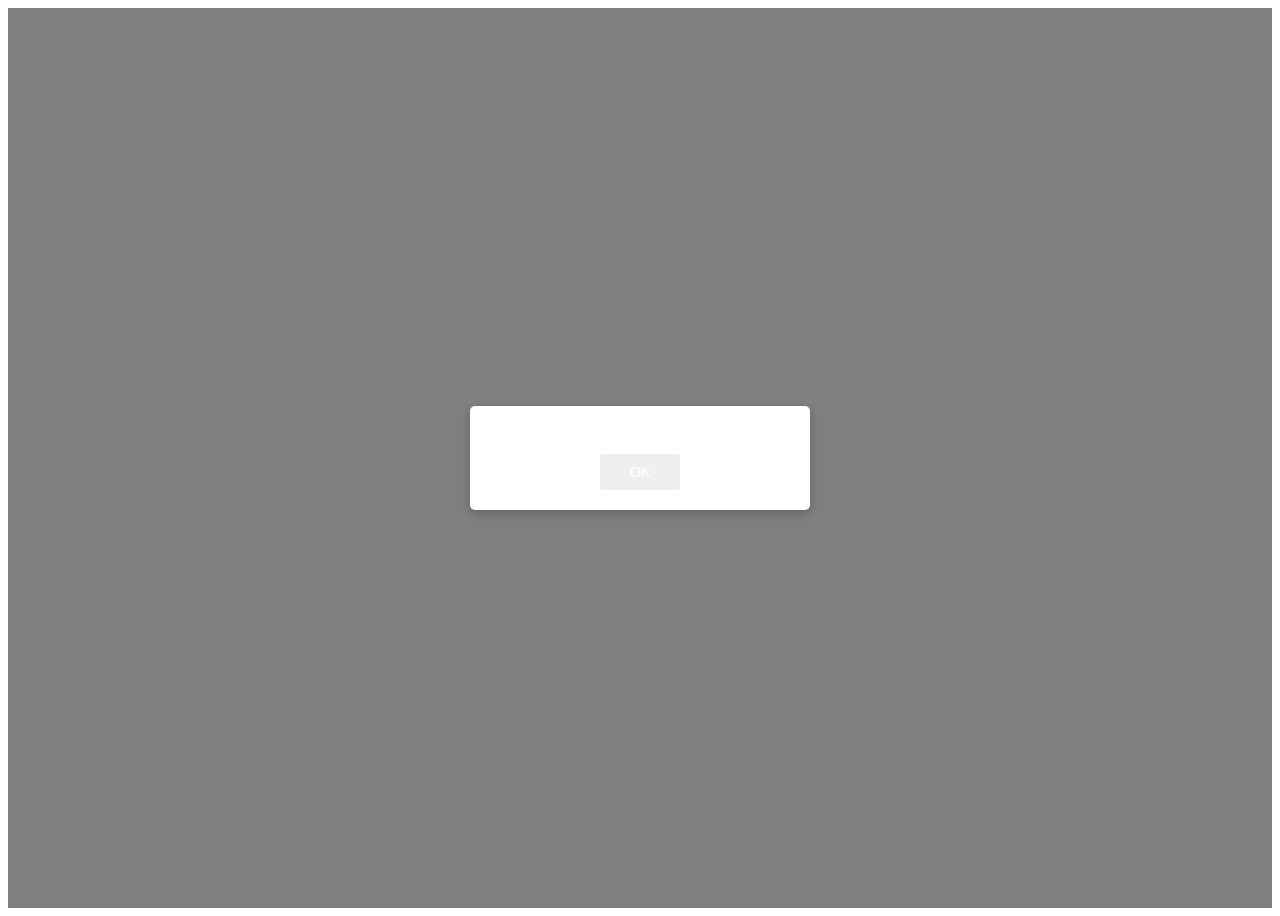
<file: utils/alertPage.html>
<!DOCTYPE html>
<html lang="en">
  <head>
    <meta charset="UTF-8" />
    <meta name="viewport" content="width=device-width, initial-scale=1.0" />
    <title>Custom Alert Page</title>
    <style>
      .modal {
        display: flex;
        align-items: center;
        justify-content: center;
        height: 100vh;
        background-color: rgba(0, 0, 0, 0.5);
      }

      .modal-content {
        background-color: white;
        padding: 20px;
        border-radius: 5px;
        text-align: center;
        width: 300px;
        box-shadow: 0 4px 8px rgba(0, 0, 0, 0.2);
      }

      .modal-title {
        font-size: 18px;
        font-weight: bold;
      }

      .modal-message {
        font-size: 16px;
        margin-top: 10px;
      }

      .close-btn {
        border: none;
        padding: 10px;
        cursor: pointer;
        font-size: 14px;
        color: white;
        border-radius: 3px;
        width: 80px;
        margin-top: 10px;
      }
    </style>
  </head>
  <body onload="showAlert()">
    <div class="modal">
      <div class="modal-content">
        <p id="alertTitle" class="modal-title"></p>
        <p id="alertMessage" class="modal-message"></p>
        <button id="alertButton" class="close-btn" onclick="closeAlert()">
          OK
        </button>
      </div>
    </div>

    <script>
      function showAlert() {
        var title = localStorage.getItem("alertTitle");
        var message = localStorage.getItem("alertMessage");
        var color = localStorage.getItem("alertColor");

        if (title && message && color) {
          document.getElementById("alertTitle").innerText = title;
          document.getElementById("alertMessage").innerText = message;
          document.getElementById("alertTitle").style.color = color;
          document.getElementById("alertButton").style.backgroundColor = color;
        }
      }

      function closeAlert() {
        localStorage.clear(); // Clear stored data after showing the alert
        window.location.href = "index.html"; // Redirect to main page
      }
    </script>
  </body>
</html>
</file>
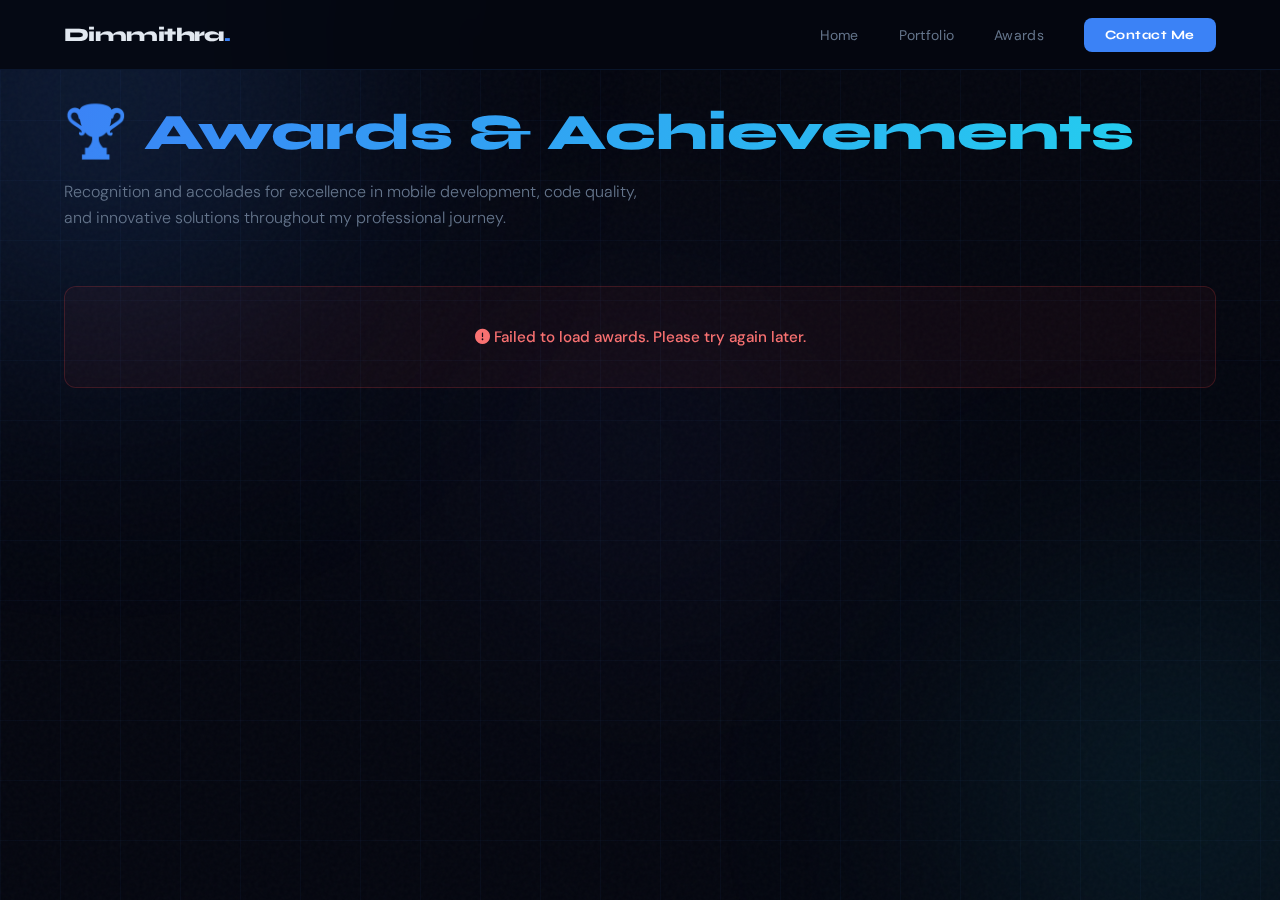
<file: pages/awards/awards.html>
<!DOCTYPE html>
<html lang="en">

<head>
    <meta charset="UTF-8" />
    <meta name="viewport" content="width=device-width, initial-scale=1.0" />
    <title>Awards - Dimmithra Perera</title>
    <link rel="icon" href="https://dimmithra.github.io/Dimmithra_Perera/images/profilepicture.jpg" type="image/x-icon">
    <link rel="preconnect" href="https://fonts.googleapis.com">
    <link rel="preconnect" href="https://fonts.gstatic.com" crossorigin>
    <link
        href="https://fonts.googleapis.com/css2?family=Syne:wght@400;600;700;800&family=DM+Sans:ital,wght@0,300;0,400;0,500;1,300&display=swap"
        rel="stylesheet">
    <link rel="stylesheet" href="https://cdnjs.cloudflare.com/ajax/libs/font-awesome/6.7.2/css/all.min.css" />
    <style>
        *,
        *::before,
        *::after {
            box-sizing: border-box;
            margin: 0;
            padding: 0;
        }

        :root {
            --bg: #04060f;
            --bg2: #070b18;
            --surface: #0d1220;
            --surface2: #111827;
            --surface3: #1a2340;
            --blue: #3b82f6;
            --blue-soft: #60a5fa;
            --blue-pale: #93c5fd;
            --cyan: #22d3ee;
            --text: #e2e8f0;
            --muted: #64748b;
            --border: rgba(59, 130, 246, 0.12);
            --border2: rgba(59, 130, 246, 0.28);
            --font-d: 'Syne', sans-serif;
            --font-b: 'DM Sans', sans-serif;
        }

        html {
            scroll-behavior: smooth;
        }

        body {
            background: var(--bg);
            color: var(--text);
            font-family: var(--font-b);
            font-weight: 300;
            overflow-x: hidden;
            min-height: 100vh;
        }

        /* grid bg */
        body::after {
            content: '';
            position: fixed;
            inset: 0;
            background-image:
                linear-gradient(rgba(59, 130, 246, 0.04) 1px, transparent 1px),
                linear-gradient(90deg, rgba(59, 130, 246, 0.04) 1px, transparent 1px);
            background-size: 60px 60px;
            pointer-events: none;
            z-index: 0;
        }

        /* noise */
        body::before {
            content: '';
            position: fixed;
            inset: 0;
            background-image: url("data:image/svg+xml,%3Csvg viewBox='0 0 256 256' xmlns='http://www.w3.org/2000/svg'%3E%3Cfilter id='n'%3E%3CfeTurbulence type='fractalNoise' baseFrequency='0.85' numOctaves='4' stitchTiles='stitch'/%3E%3C/filter%3E%3Crect width='100%25' height='100%25' filter='url(%23n)' opacity='0.03'/%3E%3C/svg%3E");
            pointer-events: none;
            z-index: 1;
        }

        /* blobs */
        .blob {
            position: fixed;
            border-radius: 50%;
            filter: blur(130px);
            pointer-events: none;
            z-index: 0;
        }

        .blob-1 {
            width: 700px;
            height: 700px;
            background: radial-gradient(circle, rgba(59, 130, 246, 0.25) 0%, transparent 70%);
            top: -250px;
            left: -250px;
            animation: bd1 20s ease-in-out infinite alternate;
        }

        .blob-2 {
            width: 600px;
            height: 600px;
            background: radial-gradient(circle, rgba(34, 211, 238, 0.15) 0%, transparent 70%);
            bottom: -200px;
            right: -200px;
            animation: bd2 25s ease-in-out infinite alternate;
        }

        .blob-3 {
            width: 400px;
            height: 400px;
            background: radial-gradient(circle, rgba(99, 102, 241, 0.12) 0%, transparent 70%);
            top: 50%;
            left: 50%;
            transform: translate(-50%, -50%);
            animation: bd3 18s ease-in-out infinite alternate;
        }

        @keyframes bd1 {
            to {
                transform: translate(100px, 120px);
            }
        }

        @keyframes bd2 {
            to {
                transform: translate(-80px, -100px);
            }
        }

        @keyframes bd3 {
            to {
                transform: translate(-60%, -60%);
            }
        }

        /* ── NAV ── */
        nav {
            position: fixed;
            top: 0;
            left: 0;
            right: 0;
            z-index: 200;
            height: 70px;
            display: flex;
            align-items: center;
            justify-content: space-between;
            padding: 0 5%;
            background: rgba(4, 6, 15, 0.82);
            backdrop-filter: blur(24px);
            -webkit-backdrop-filter: blur(24px);
            border-bottom: 1px solid var(--border);
        }

        .nav-logo {
            font-family: var(--font-d);
            font-weight: 800;
            font-size: 1.2rem;
            letter-spacing: -0.03em;
            color: var(--text);
            text-decoration: none;
        }

        .nav-logo .dot {
            color: var(--blue);
        }

        .nav-menu {
            display: flex;
            align-items: center;
            gap: 2.5rem;
        }

        .nav-link {
            font-size: 0.875rem;
            font-weight: 400;
            color: var(--muted);
            text-decoration: none;
            transition: color 0.2s;
            letter-spacing: 0.02em;
            position: relative;
        }

        .nav-link::after {
            content: '';
            position: absolute;
            bottom: -4px;
            left: 0;
            right: 0;
            height: 1px;
            background: var(--blue);
            transform: scaleX(0);
            transition: transform 0.25s;
            transform-origin: left;
        }

        .nav-link:hover {
            color: var(--text);
        }

        .nav-link:hover::after {
            transform: scaleX(1);
        }

        .nav-btn {
            background: var(--blue);
            color: #fff;
            padding: 0.5rem 1.25rem;
            border-radius: 8px;
            font-family: var(--font-d);
            font-size: 0.8rem;
            font-weight: 700;
            letter-spacing: 0.04em;
            text-decoration: none;
            transition: all 0.25s;
            border: 1px solid transparent;
        }

        .nav-btn:hover {
            background: transparent;
            border-color: var(--blue);
            color: var(--blue-soft);
            transform: translateY(-1px);
        }

        /* hamburger */
        .hamburger {
            display: none;
            flex-direction: column;
            gap: 5px;
            cursor: pointer;
            padding: 4px;
            background: none;
            border: none;
        }

        .hamburger span {
            display: block;
            width: 24px;
            height: 2px;
            background: var(--text);
            border-radius: 2px;
            transition: all 0.3s;
        }

        .hamburger.open span:nth-child(1) {
            transform: translateY(7px) rotate(45deg);
        }

        .hamburger.open span:nth-child(2) {
            opacity: 0;
        }

        .hamburger.open span:nth-child(3) {
            transform: translateY(-7px) rotate(-45deg);
        }

        .mobile-menu {
            display: none;
            position: fixed;
            top: 70px;
            left: 0;
            right: 0;
            background: rgba(4, 6, 15, 0.97);
            backdrop-filter: blur(24px);
            border-bottom: 1px solid var(--border);
            z-index: 199;
            padding: 1.5rem 5%;
            flex-direction: column;
            gap: 1.25rem;
            animation: slideDown 0.25s ease;
        }

        .mobile-menu.open {
            display: flex;
        }

        @keyframes slideDown {
            from {
                opacity: 0;
                transform: translateY(-10px)
            }

            to {
                opacity: 1;
                transform: translateY(0)
            }
        }

        .mobile-menu .nav-link {
            font-size: 1rem;
        }

        .mobile-menu .nav-btn {
            text-align: center;
            padding: 0.8rem;
            border-radius: 10px;
        }

        /* ── AWARDS PAGE ── */
        .awards-section {
            position: relative;
            z-index: 2;
            padding: 100px 5% 80px;
            border-top: 1px solid var(--border);
        }

        .awards-inner {
            width: 100%;
            max-width: 1200px;
            margin: 0 auto;
        }

        .awards-header {
            margin-bottom: 3.5rem;
            animation: fadeUp 0.6s ease both;
        }

        .awards-title {
            font-family: var(--font-d);
            font-size: clamp(2.2rem, 5vw, 3.2rem);
            font-weight: 800;
            background: linear-gradient(120deg, var(--blue), var(--cyan));
            -webkit-background-clip: text;
            -webkit-text-fill-color: transparent;
            background-clip: text;
            margin-bottom: 1rem;
        }

        .awards-subtitle {
            font-size: 1rem;
            color: var(--muted);
            line-height: 1.6;
            max-width: 600px;
        }

        /* Awards Grid */
        .awards-grid {
            display: grid;
            grid-template-columns: repeat(auto-fit, minmax(320px, 1fr));
            gap: 2rem;
        }

        .award-card {
            background: var(--surface);
            border: 1px solid var(--border);
            border-radius: 16px;
            padding: 2rem;
            display: flex;
            flex-direction: column;
            gap: 1.25rem;
            position: relative;
            overflow: hidden;
            transition: all 0.3s ease;
            animation: fadeUp 0.5s ease both;
        }

        .award-card::before {
            content: '';
            position: absolute;
            inset: 0;
            border-radius: 16px;
            padding: 1px;
            background: linear-gradient(135deg, rgba(59, 130, 246, 0.45), transparent 60%, rgba(34, 211, 238, 0.2));
            -webkit-mask: linear-gradient(#fff 0 0) content-box, linear-gradient(#fff 0 0);
            -webkit-mask-composite: destination-out;
            mask-composite: exclude;
            pointer-events: none;
            opacity: 0;
            transition: opacity 0.3s;
        }

        .award-card:hover {
            border-color: var(--border2);
            transform: translateY(-6px);
        }

        .award-card:hover::before {
            opacity: 1;
        }

        .award-icon-box {
            display: flex;
            align-items: center;
            justify-content: center;
            width: 60px;
            height: 60px;
            background: rgba(59, 130, 246, 0.1);
            border: 1px solid var(--border2);
            border-radius: 12px;
            font-size: 1.8rem;
        }

        .award-content {
            position: relative;
            z-index: 1;
        }

        .award-title {
            font-family: var(--font-d);
            font-size: 1.15rem;
            font-weight: 700;
            color: var(--text);
            margin-bottom: 0.5rem;
        }

        .award-org {
            font-size: 0.9rem;
            color: var(--blue-soft);
            margin-bottom: 0.25rem;
            font-weight: 500;
        }

        .award-date {
            font-size: 0.8rem;
            color: var(--muted);
            margin-bottom: 1rem;
        }

        .award-desc {
            font-size: 0.9rem;
            color: var(--muted);
            line-height: 1.6;
            margin-bottom: 1rem;
        }

        .award-badge {
            display: inline-block;
            background: rgba(34, 211, 238, 0.1);
            border: 1px solid rgba(34, 211, 238, 0.25);
            color: var(--cyan);
            padding: 0.35rem 0.85rem;
            border-radius: 8px;
            font-size: 0.75rem;
            font-weight: 600;
            letter-spacing: 0.05em;
            text-transform: uppercase;
        }

        /* Loading state */
        .loading {
            text-align: center;
            padding: 60px 20px;
            color: var(--cyan);
            font-size: 1.1rem;
            font-weight: 600;
        }

        .loading::after {
            content: '';
            display: inline-block;
            width: 20px;
            height: 20px;
            margin-left: 10px;
            border: 2px solid var(--border);
            border-top-color: var(--blue);
            border-radius: 50%;
            animation: spin 0.8s linear infinite;
        }

        @keyframes spin {
            to {
                transform: rotate(360deg);
            }
        }

        .error-message {
            text-align: center;
            padding: 40px 20px;
            background: rgba(239, 68, 68, 0.05);
            border: 1px solid rgba(239, 68, 68, 0.2);
            border-radius: 12px;
            color: #f87171;
            font-size: 0.95rem;
            font-weight: 500;
        }

        @keyframes fadeUp {
            from {
                opacity: 0;
                transform: translateY(22px)
            }

            to {
                opacity: 1;
                transform: translateY(0)
            }
        }

        /* ── RESPONSIVE ── */
        @media (max-width:860px) {
            nav {
                padding: 0 4%;
            }

            .nav-menu {
                display: none;
            }

            .hamburger {
                display: flex;
            }

            .awards-section {
                padding: 85px 4% 80px;
            }

            .awards-grid {
                grid-template-columns: 1fr;
            }
        }

        @media (max-width:520px) {
            .awards-section {
                padding: 80px 4% 70px;
            }

            .awards-title {
                font-size: 1.8rem;
            }

            .award-card {
                padding: 1.5rem;
            }
        }
    </style>
</head>

<body>

    <div class="blob blob-1"></div>
    <div class="blob blob-2"></div>
    <div class="blob blob-3"></div>

    <!-- NAV -->
    <nav>
        <a class="nav-logo" href="./index.html">Dimmithra<span class="dot">.</span></a>
        <div class="nav-menu" id="navMenu">
            <a class="nav-link" href="./index.html">Home</a>
            <a class="nav-link"
                href="https://dimmithra.github.io/Dimmithra_Perera/pages/Portfolio/Portfolio.html">Portfolio</a>
            <a class="nav-link" href="https://dimmithra.github.io/Dimmithra_Perera/pages/awards/awards.html">Awards</a>
            <a class="nav-btn"
                href="https://dimmithra.github.io/Dimmithra_Perera/pages/contact_us/contact_us.html">Contact
                Me</a>

        </div>
        <button class="hamburger" id="hamburger" onclick="toggleMenu()" aria-label="Toggle menu">
            <span></span><span></span><span></span>
        </button>
    </nav>

    <!-- MOBILE MENU -->
    <div class="mobile-menu" id="mobileMenu">
        <a class="nav-link" href="./index.html" onclick="closeMenu()">Home</a>
        <a class="nav-link" href="https://dimmithra.github.io/Dimmithra_Perera/pages/Portfolio/Portfolio.html"
            onclick="closeMenu()">Portfolio</a>
        <a class="nav-link" href="ttps://dimmithra.github.io/Dimmithra_Perera/pages/awards/awards.html"
            onclick="closeMenu()">Awards</a>
        
        <a class="nav-btn" href="https://dimmithra.github.io/Dimmithra_Perera/pages/contact_us/contact_us.html">Contact
            Me</a>
    </div>

    <!-- AWARDS SECTION -->
    <section class="awards-section">
        <div class="awards-inner">
            <div class="awards-header">
                <h1 class="awards-title">🏆 Awards & Achievements</h1>
                <p class="awards-subtitle">Recognition and accolades for excellence in mobile development, code quality,
                    and innovative solutions throughout my professional journey.</p>
            </div>

            <div class="awards-grid" id="awardsContainer">
                <div class="loading">Loading awards...</div>
            </div>
        </div>
    </section>

    <script>
        // Mobile nav
        function toggleMenu() {
            document.getElementById("mobileMenu").classList.toggle("open");
            document.getElementById("hamburger").classList.toggle("open");
        }

        function closeMenu() {
            document.getElementById("mobileMenu").classList.remove("open");
            document.getElementById("hamburger").classList.remove("open");
        }

        document.addEventListener("click", function (e) {
            const m = document.getElementById("mobileMenu");
            const h = document.getElementById("hamburger");
            if (!m.contains(e.target) && !h.contains(e.target)) {
                m.classList.remove("open");
                h.classList.remove("open");
            }
        });

        // Fetch and render awards
        async function loadAwards() {
            try {
                const response = await fetch('https://dimmithra.github.io/Dimmithra_Perera/json/awards.json');
                if (!response.ok) throw new Error('Failed to load awards');
                const data = await response.json();
                renderAwards(data.awards);
            } catch (error) {
                console.error('Error loading awards:', error);
                document.getElementById('awardsContainer').innerHTML =
                    '<div class="error-message"><i class="fa-solid fa-exclamation-circle"></i> Failed to load awards. Please try again later.</div>';
            }
        }

        // Render awards dynamically
        function renderAwards(awards) {
            const container = document.getElementById('awardsContainer');
            container.innerHTML = '';

            if (awards.length === 0) {
                container.innerHTML = '<p class="error-message">No awards found.</p>';
                return;
            }

            awards.forEach((award, index) => {
                const card = document.createElement('div');
                card.className = 'award-card';
                card.style.animationDelay = `${index * 0.08}s`;

                card.innerHTML = `
          <div class="award-icon-box">${award.icon}</div>
          <div class="award-content">
            <h3 class="award-title">${award.title}</h3>
            <p class="award-org">${award.organization}</p>
            <p class="award-date"><i class="fa-solid fa-calendar-days" style="margin-right:6px;"></i>${award.date}</p>
            <p class="award-desc">${award.description}</p>
            <span class="award-badge">${award.badge}</span>
          </div>
        `;

                container.appendChild(card);
            });
        }

        // Load awards when page loads
        document.addEventListener('DOMContentLoaded', loadAwards);
    </script>
</body>

</html>
</file>
